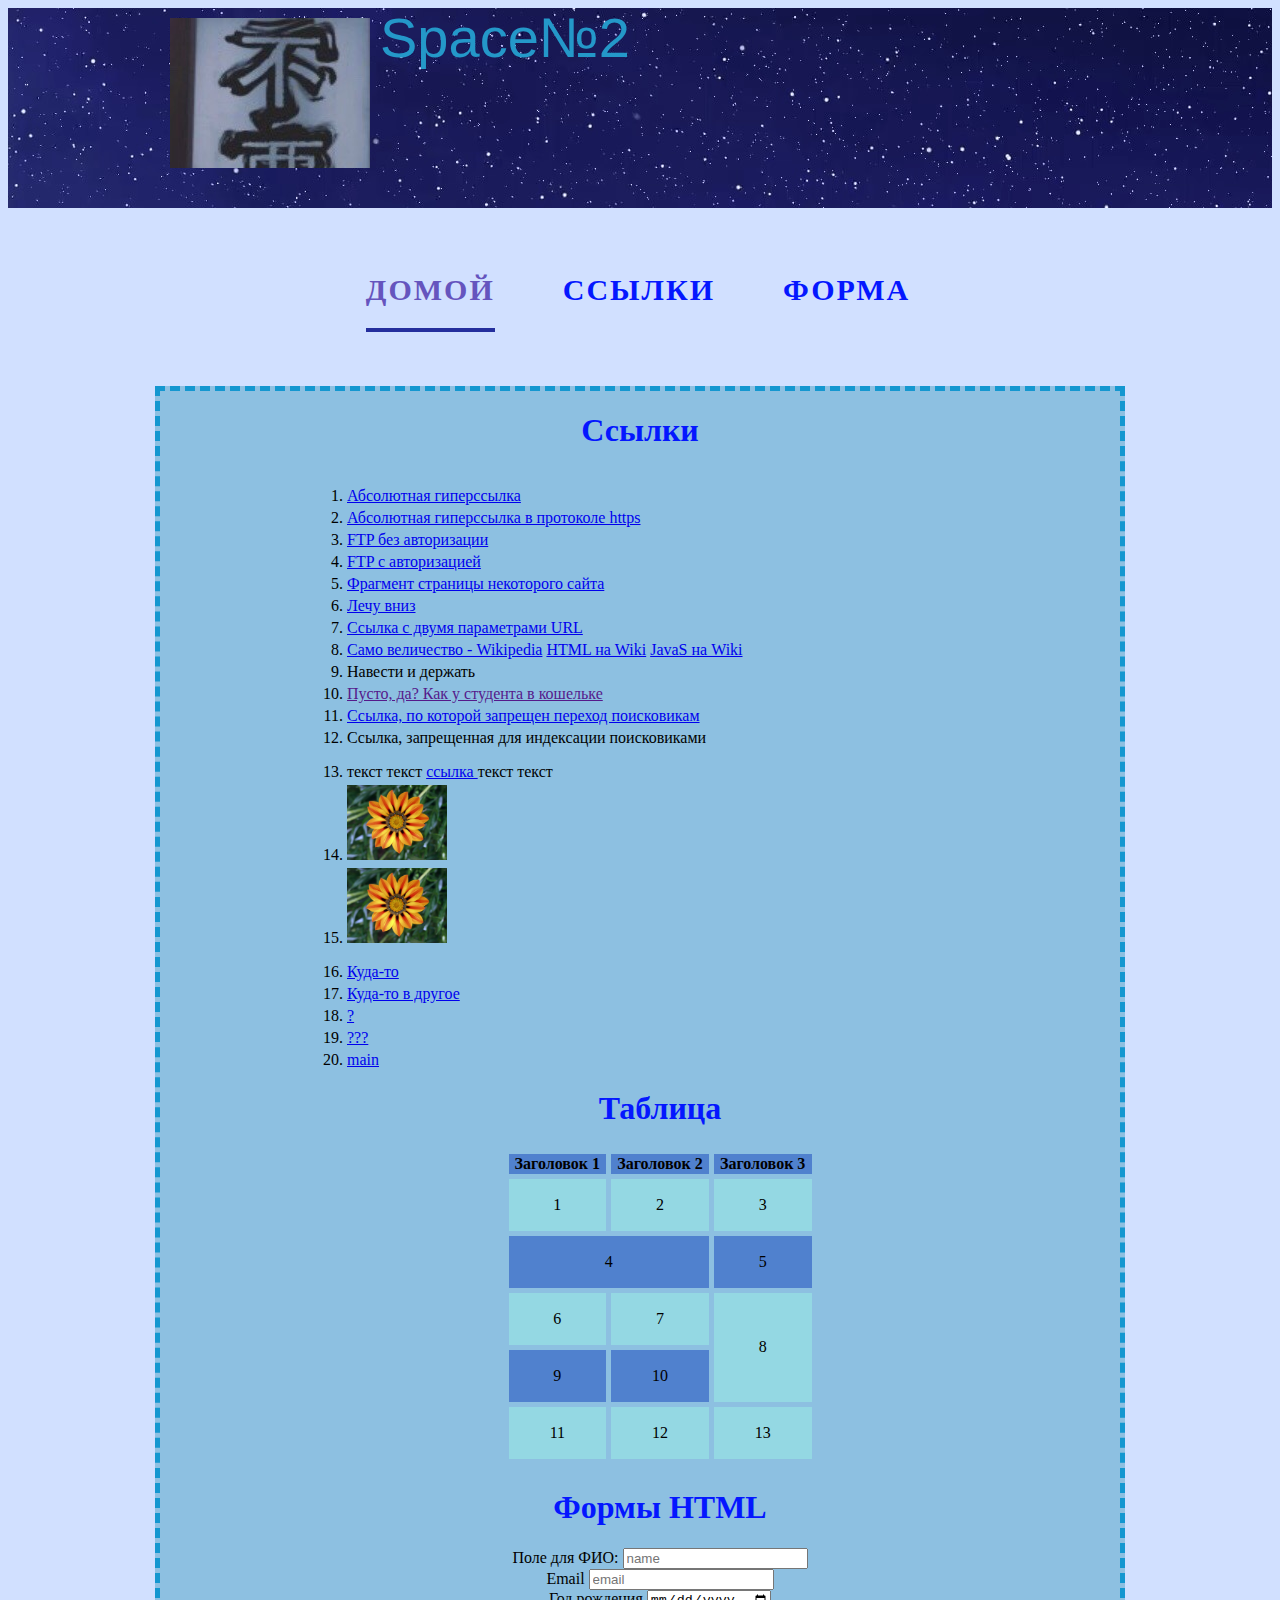
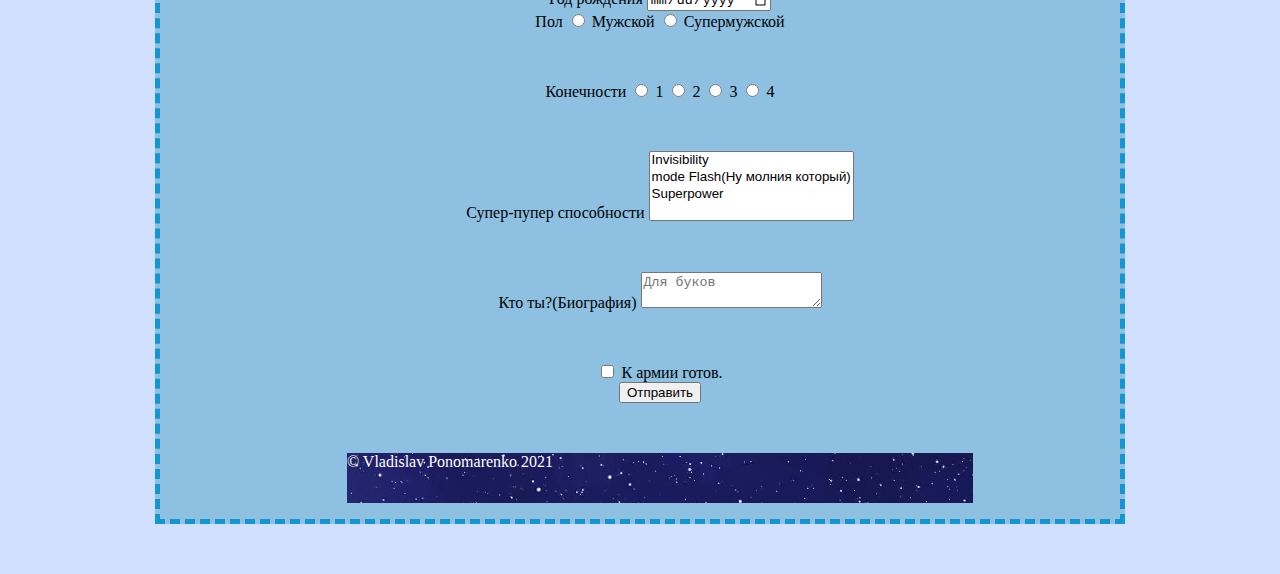
<file: index.html>
<!DOCTYPE html>
<html lang="Ru">
<head>
    <meta charset="UTF-8">
    <link rel="stylesheet" href="style.css">
    <title>Задание №1</title>
</head>
<body>
<header>
    <div class="wrapper">
        <div id="logo"></div>
        <div id="siteName">
            <p class="text_header">Space№2</p>
        </div>
    </div>
</header>

<nav>
    <ul class="menu-main">
        <li><a href="#home" class="current">Домой</a></li>
        <li><a href="#links">Ссылки</a></li>
        <li><a href="#forms">Форма</a></li>
    </ul>
</nav>
<div class="border">
<h1 id="home">Ссылки</h1>
<ol>
    <li><a href="http://example.com">Абсолютная гиперссылка</a></li>
    <li><a href="https://example.com">Абсолютная гиперссылка в протоколе https</a></li>
    <li><a href="ftp://example.com">FTP без авторизации</a></li>
    <li><a href="ftp://login.password@example.com">FTP с авторизацией </a></li>
    <li><a href="https://zen.yandex.ru/media/gamescore/top3-otlichnye-igry-pro-srednie-veka-na-pk-61103fe66dcea005c547c894?&utm_campaign=dbr#kingdom_come_deliverance"> Фрагмент страницы некоторого сайта </a></li>
    <li><a href="#bottom"> Лечу вниз </a></li>
    <li><a href="http://example.com/?productid=1234"> Ссылка с двумя параметрами URL</a></li>
    <li><a href="https://ru.wikipedia.org/wiki/Заглавная_страница" title="Wikipedia">Само величество - Wikipedia</a>
        <a href="https://ru.wikipedia.org/wiki/HTML" title="HTML">HTML на Wiki</a>
        <a href="https://ru.wikipedia.org/wiki/JavaScript" title="JavaS">JavaS на Wiki</a></li>
    <li><a title="Зачем куда то ходить , если все нужное рядом">Навести и держать</a></li>
    <li><a href=""> Пусто, да? Как у студента в кошельке </a></li>
    <li><a href="http://example.com" rel="nofollow"> Ссылка, по которой запрещен переход поисковикам </a></li>
    <li><noscript> example.com </noscript> Ссылка, запрещенная для индексации поисковиками</li>
    <p id="links"></p>
    <li><a> текст текст </a> <a href="http://google.com" >ссылка </a> <a>текст текст </a></li>
    <li><a href="image.jpg"> <img src="image.jpg" width="100" alt="Загрузка..."> </a></li>
    <li><img src="image.jpg" width="100" height="75" usemap="#new" alt="Загрузка...">
        <p>
            <map id="new" name="new">
                <area coords="20,20,50,50" shape="rect"  href="https://yandex.ru/" alt="Загрузка...">
                <area shape="circle" coords="90,90,10" href="https://kubsu.ru/" alt="Загрузка...">
            </map>
        </p>
    </li>
    <li><a href="cho-to1.html">Куда-то</a></li>
    <li><a href="Cho-to/cho-todrugoe.html">Куда-то в другое</a></li>
    <li><a href="../" title="../">?</a></li>
    <li><a href="../../" title="../../">???</a></li>
    <li><a href="/">main</a></li>
    <form  action="/" method="post">
        <h1>Таблица</h1>
        <table>
            <tr>
                <th>Заголовок 1</th>
                <th>Заголовок 2</th>
                <th>Заголовок 3</th>
            </tr>
            <tr>
                <td>1</td>
                <td>2</td>
                <td>3</td>
            </tr>
            <tr>
                <td colspan="2">4</td>
                <td>5</td>
            </tr>
            <tr>
                <td>6</td>
                <td>7</td>
                <td rowspan="2">8</td>
            </tr>
            <tr>
                <td>9</td>
                <td>10</td>
            </tr>
            <tr>
                <td>11</td>
                <td>12</td>
                <td>13</td>
            </tr>
        </table>
        <h1 id="forms">Формы HTML</h1>
        Поле для ФИО:
        <label>
            <input name="Name" placeholder="name">
        </label>
        <br>
        Email
        <label>
            <input  name="email" placeholder="email">
        </label>
        <br>
        Год рождения
        <label>
            <input type="date" name="BD" value="2001.12.29">
        </label>
        <br>
        Пол
        <label>
            <input type="radio" name="male" value="male">
            Мужской
        </label>
        <label>
            <input type="radio" name="male" value="male+">
            Супермужской
        </label>
        <br>
    </form>
    <form  action="/" method="post">
        Конечности
        <label>
            <input type="radio" name="Рука" value="1">
        </label> 1
        <label>
            <input type="radio" name="Нога" value="2">
        </label> 2
        <label>
            <input type="radio" name="Голова" value="3">
        </label> 3
        <label>
            <input type="radio" name="Ухо" value="4">
        </label> 4
    </form>
    <form  action="/" method="post">
        Супер-пупер способности
        <label>
            <select  name="super" multiple="multiple">
                <option value="z">Invisibility</option>
                <option value="z2">mode Flash(Ну молния который)</option>
                <option value="z3">Superpower</option>
            </select>
        </label>
    </form>
    <form  action="/" method="post">
        Кто ты?(Биография)
        <label>
            <textarea name="bio" placeholder="Для буков"></textarea>
        </label>
    </form>
    <form action="/" method="post">
        <label>
            <input type="checkbox" name="check-1">
            К армии готов.
        </label>
        <br>
        <label>
            <input type="submit" value="Отправить">
        </label>
    </form>
    <a id="bottom"></a>
<div id="footer">
    <p class="footer_text">
        &copy; Vladislav Ponomarenko 2021
    </p>
</div>
</ol>
</div>
</body>
</html>
</file>
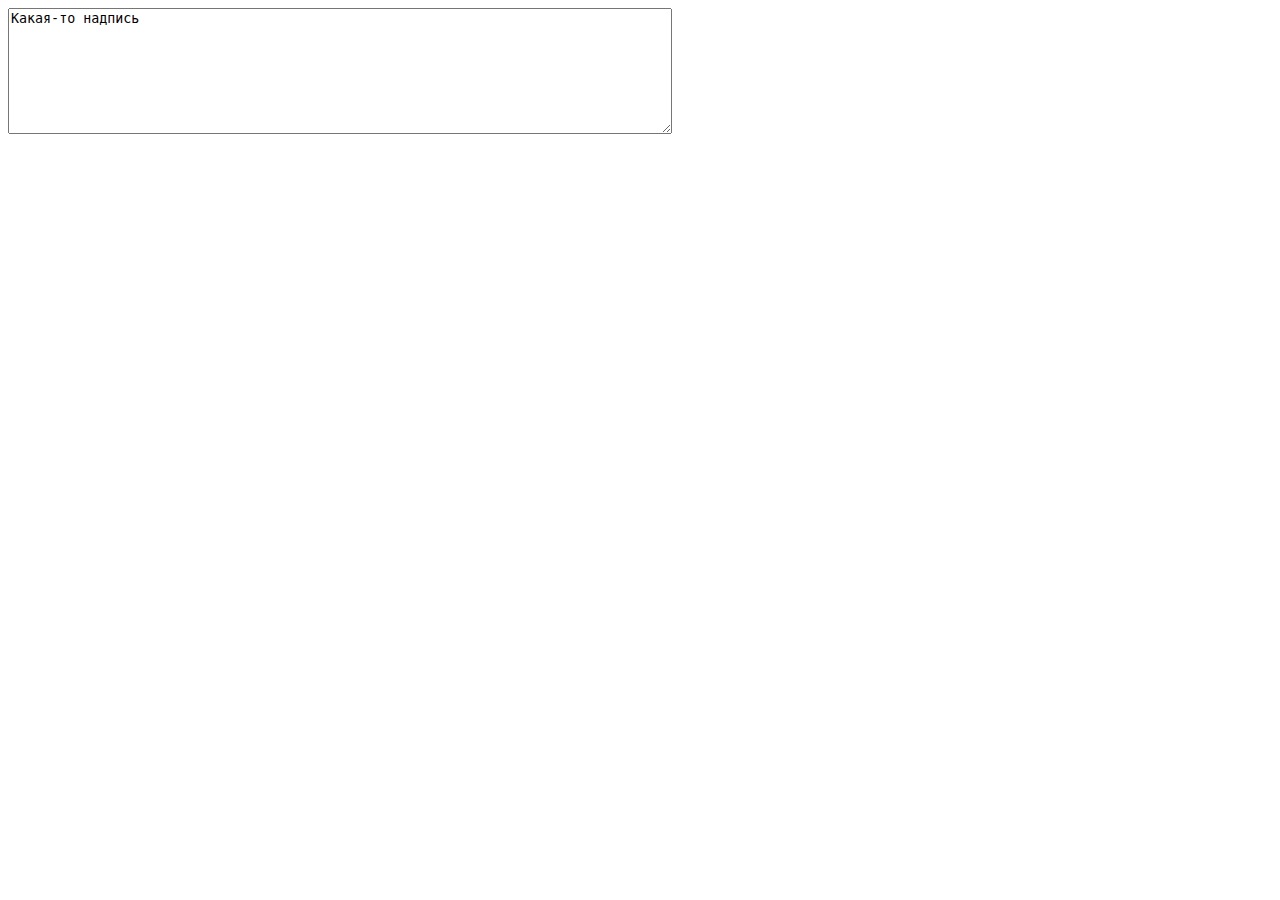
<file: cho-to1.html>
<!DOCTYPE html>
<html lang="ru">
<head>
  <meta charset="UTF-8">
  <meta name="viewport" content="width=device-width, initial-scale=1.0">
  <meta http-equiv="X-UA-Compatible" content="ie=edge">
  <title>Какая-то страница</title>
</head>
<body>
<textarea name="text" rows="8" cols="80">Какая-то надпись</textarea>
</body>
</html>
</file>
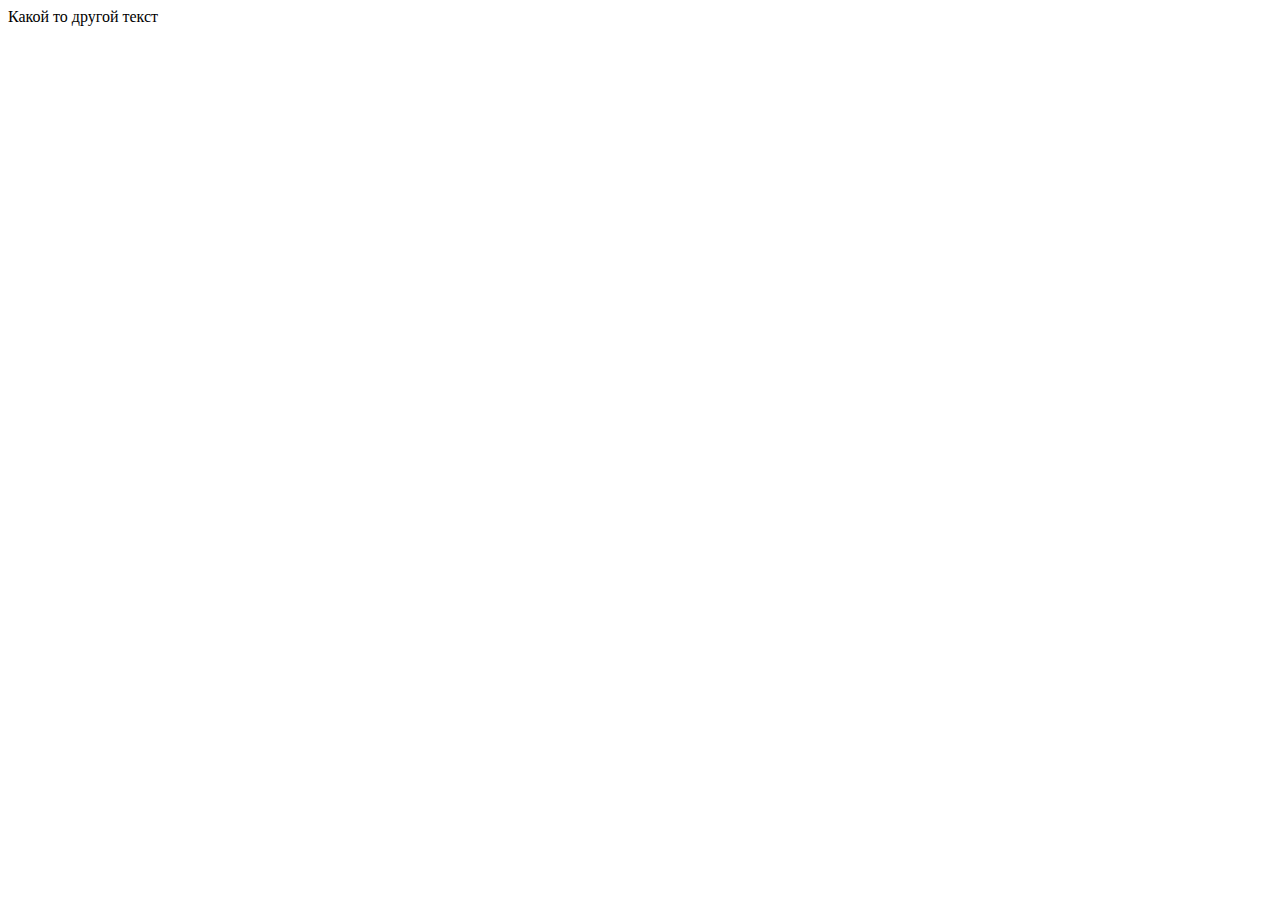
<file: Cho-to/cho-todrugoe.html>
<!DOCTYPE html>
<html lang="en">
<head>
    <meta charset="UTF-8">
    <meta name="viewport" content="width=device-width, initial-scale=1.0">
    <meta http-equiv="X-UA-Compatible" content="ie=edge">
    <title>Что-то другое</title>
</head>
<body>
Какой то другой текст
</body>
</html>
</file>
<file: style.css>
.wrapper{ 
    width: 100%; 
    height: 150px; 
    padding: 0 0 0 0;
	max-width:  960px;
	margin: 0 auto 0 auto;
}
header {
        display:  block;
        height:  200px;
        background: url(header.jpg);
}
.text_header{
    font-family: 'Lato', sans-serif;
    color: #070000;
    font-size: 350%;
}
#logo{
    width: 200px;
    height: 150px;
    background: url(logo.jpg);
    float:  left;
    margin: 10px;
}
#footer {
    width: 100%;
    height: 50px; 
    background: url(header.jpg);
    color: rgb(255, 255, 255);
}
.footer_text{
    text-align: left;
}
#siteName {
	padding:  0 0 0 0;
	float:  left;
}
#siteName p {
	height:  100%;
	line-height: 60px;
	margin:  0 0 0 0;
}
body{
    background-color: #d1e0ff;
    text-align: center;
    margin-bottom: 0;
    background-attachment: fixed;
}
form{
    margin-bottom: 50px;
}
h1{
    color: rgb(4, 23, 255);
}
nav{
    text-align: center;
}
ul{
    list-style: none;
    text-align:left;
}
ol{
    display:inline-table;
}
li{
    margin-bottom: 4px;
    text-align:left;
}
table{
    text-align: center;
    display: inline-block;
    border-spacing: 5px;
    width: 50%;
    border:5px;
}
td{
    width:200px;
    height:50px;
}
tr:nth-child(odd)
{
    background: rgb(80, 129, 206);;
    padding: 5px;
}
tr:nth-child(even)
{
    background: rgb(148, 216, 227);
    padding: 5px;
}
.text_header{
    font-family: 'Lato', sans-serif;
    text-align: center;
    color: #2498c9;
    margin-top: 45px;
}
.menu-main {
    list-style: none;
    margin: 40px 0 50px;
    padding: 25px 0 5px;
    text-align: center;
  }
  .menu-main li {
      display: inline-block;
    }
  .menu-main a {
    text-decoration: none;
    font-family:'Times New Roman', Times, serif;
    letter-spacing: 2px;
    font-weight:bold;
    position: relative;
    padding-bottom: 20px;
    margin: 0 34px 0 30px;
    font-size: 30px;
    text-transform: uppercase;
    display: inline-block;
    transition: color .2s;
  }
  .menu-main a, .menu-main a:visited {
      color: #0417ff;
    }
  .menu-main a.current, .menu-main a:hover{
      color: #6554be;
    }
  .menu-main a:before,.menu-main a:after {
    content: "";
    position: absolute;
    height: 4px;
    top: auto;
    right: 50%;
    bottom: -5px;
    left: 50%;
    background: #252f9d;
    transition: .8s;
  }
  .menu-main a:hover:before, .menu-main .current:before {
      left: 0;
    }
  .menu-main a:hover:after, .menu-main .current:after {right: 0;
}   
  @media (max-width: 550px) {
  .menu-main {padding-top: 0;}
  .menu-main li {display: block;}
  .menu-main li:after {content: none;}
  .menu-main a {
    padding: 25px 0 20px; 
    margin: 0 30px;
  }
  }
.border{
    border: 5px dashed rgb(20, 151, 208);
    background: rgba(86, 165, 201, 0.55);
    width: 960px; 
    display: block;
    margin-left: auto;
    margin-right: auto;
    margin-bottom: 50px;
}
</file>
